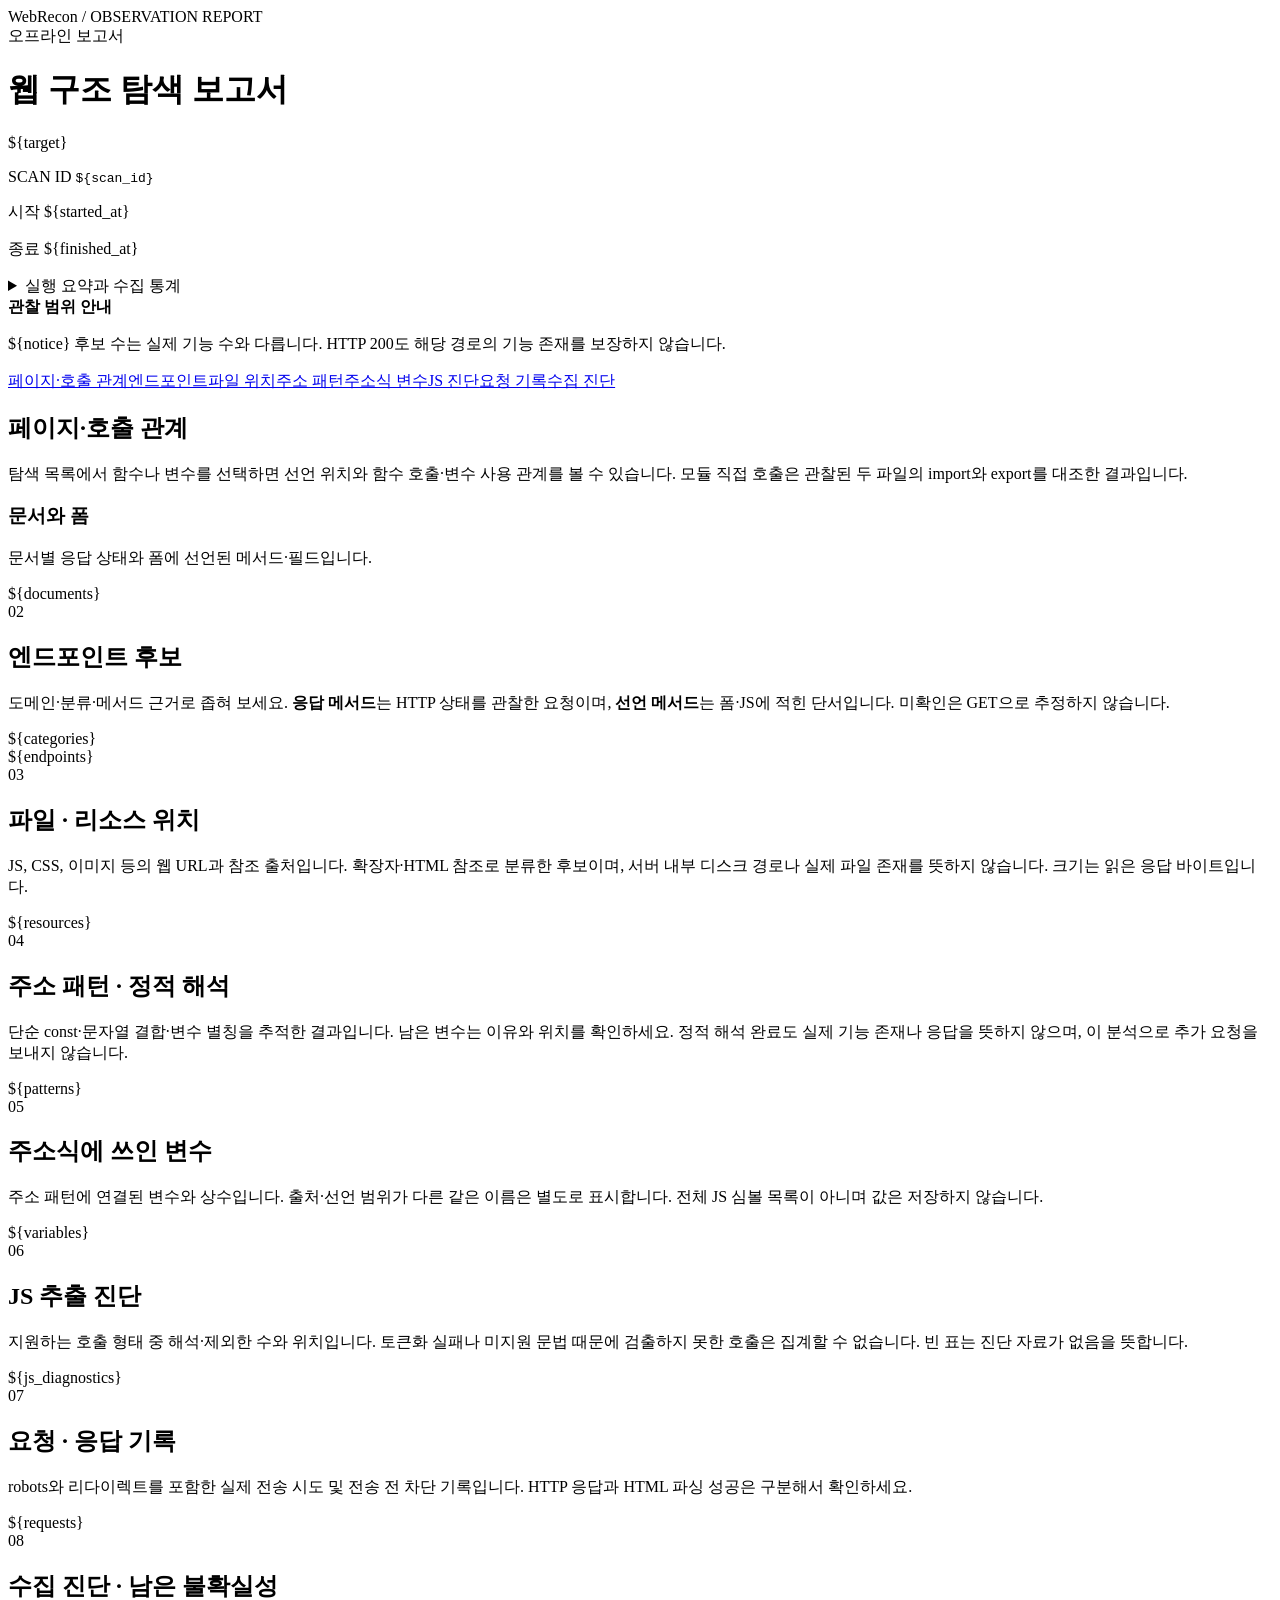
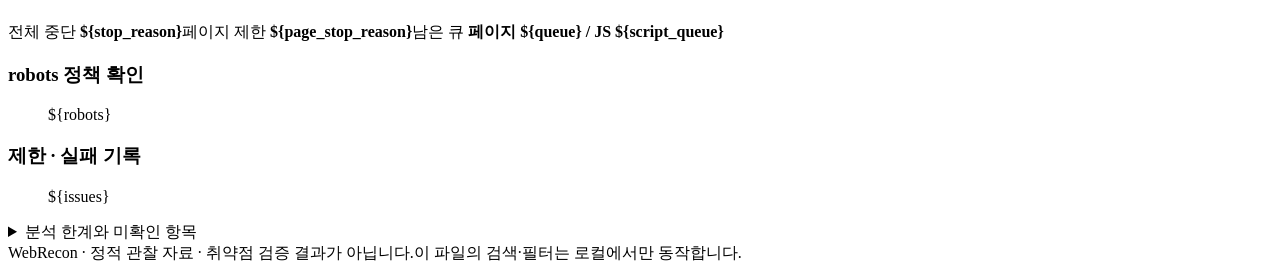
<file: webrecon/report_template.html>
<!doctype html>
<html lang="ko">
<head>
<meta charset="utf-8">
<meta name="viewport" content="width=device-width,initial-scale=1">
<meta http-equiv="Content-Security-Policy" content="default-src 'none'; script-src 'sha256-${script_hash}'; style-src 'unsafe-inline'; connect-src 'none'; img-src 'none'; base-uri 'none'; form-action 'none'; object-src 'none'">
<meta name="referrer" content="no-referrer">
<title>WebRecon · 정적 정찰 보고서</title>
<style>${styles}</style>
</head>
<body>
<header class="topbar"><div class="brand">Web<span>Recon</span> <span class="edition"> / OBSERVATION REPORT</span></div><span class="offline">오프라인 보고서</span></header>
<main>
<div class="hero"><div><h1>웹 구조 탐색 보고서</h1><div class="target">${target}</div></div><div class="run-meta"><p>SCAN ID <code>${scan_id}</code></p><p>시작 ${started_at}</p><p>종료 ${finished_at}</p></div></div>
<details class="report-summary"><summary>실행 요약과 수집 통계</summary><div class="metrics">${cards}</div></details>
<div class="notice"><b>관찰 범위 안내</b><p>${notice} 후보 수는 실제 기능 수와 다릅니다. HTTP 200도 해당 경로의 기능 존재를 보장하지 않습니다.</p></div>
<nav data-report-tabs data-default-tab="${default_tab}" class="section-nav" aria-label="보고서 목차"><a id="tab-document" data-report-tab href="#document-section">페이지·호출 관계</a><a id="tab-endpoint" data-report-tab href="#endpoint-section">엔드포인트</a><a id="tab-resource" data-report-tab href="#resource-section">파일 위치</a><a id="tab-pattern" data-report-tab href="#pattern-section">주소 패턴</a><a id="tab-variable" data-report-tab href="#variable-section">주소식 변수</a><a id="tab-js-diagnostic" data-report-tab href="#js-diagnostic-section">JS 진단</a><a id="tab-request" data-report-tab href="#request-section">요청 기록</a><a id="tab-diagnostic" data-report-tab href="#diagnostic-section">수집 진단</a></nav>
<noscript><p class="notice">검색·필터는 브라우저 JavaScript가 필요합니다. 아래 전체 목록은 그대로 확인할 수 있습니다.</p></noscript>
<section data-report-panel id="document-section"><h2>페이지·호출 관계</h2>
<p class="description">탐색 목록에서 함수나 변수를 선택하면 선언 위치와 함수 호출·변수 사용 관계를 볼 수 있습니다. 모듈 직접 호출은 관찰된 두 파일의 import와 export를 대조한 결과입니다.</p>
<div id="explorer-data" hidden>${explorer}</div>
<div id="explorer" hidden>
  <div class="ex-layout">
    <aside class="ex-pane ex-list" aria-label="탐색 목록">
      <label for="ex-kind">탐색 목록</label>
      <select id="ex-kind"><option value="page">페이지</option><option value="js">JavaScript</option><option value="api">API 후보·패턴</option><option value="function">함수</option><option value="variable">변수</option><option value="asset">리소스</option><option value="all">전체 항목</option></select>
      <input id="ex-filter" type="search" aria-label="이름 또는 주소 검색" placeholder="이름 또는 주소 검색">
      <small id="ex-count" role="status"></small><div id="ex-list"></div>
      <button id="ex-more" type="button" hidden>목록 더 보기</button>
    </aside>
    <div class="ex-pane ex-center"><div class="ex-tree-heading"><h3>참조 관계</h3><select id="ex-direction" aria-label="참조 방향"><option value="out">이 항목이 참조하는 곳</option><option value="in">이 항목을 참조한 곳</option></select></div><p id="ex-path" class="ex-path"></p><div id="ex-tree"></div></div>
    <aside class="ex-pane ex-inspector" aria-label="선택 항목 상세">
      <h3>상세 정보</h3><div id="ex-detail"></div>
    </aside>
  </div>
</div>
<h3 class="ex-doc-heading">문서와 폼</h3><p class="description">문서별 응답 상태와 폼에 선언된 메서드·필드입니다.</p>${documents}</section>
<section data-report-panel id="endpoint-section"><div class="section-heading"><span class="section-number">02</span><h2>엔드포인트 후보</h2></div><p class="description">도메인·분류·메서드 근거로 좁혀 보세요. <b>응답 메서드</b>는 HTTP 상태를 관찰한 요청이며, <b>선언 메서드</b>는 폼·JS에 적힌 단서입니다. 미확인은 GET으로 추정하지 않습니다.</p><div class="category-list" aria-label="분류 바로 선택">${categories}</div>${endpoints}</section>
<section data-report-panel id="resource-section"><div class="section-heading"><span class="section-number">03</span><h2>파일 · 리소스 위치</h2></div><p class="description">JS, CSS, 이미지 등의 웹 URL과 참조 출처입니다. 확장자·HTML 참조로 분류한 후보이며, 서버 내부 디스크 경로나 실제 파일 존재를 뜻하지 않습니다. 크기는 읽은 응답 바이트입니다.</p>${resources}</section>
<section data-report-panel id="pattern-section"><div class="section-heading"><span class="section-number">04</span><h2>주소 패턴 · 정적 해석</h2></div><p class="description">단순 const·문자열 결합·변수 별칭을 추적한 결과입니다. 남은 변수는 이유와 위치를 확인하세요. 정적 해석 완료도 실제 기능 존재나 응답을 뜻하지 않으며, 이 분석으로 추가 요청을 보내지 않습니다.</p>${patterns}</section>
<section data-report-panel id="variable-section"><div class="section-heading"><span class="section-number">05</span><h2>주소식에 쓰인 변수</h2></div><p class="description">주소 패턴에 연결된 변수와 상수입니다. 출처·선언 범위가 다른 같은 이름은 별도로 표시합니다. 전체 JS 심볼 목록이 아니며 값은 저장하지 않습니다.</p>${variables}</section>
<section data-report-panel id="js-diagnostic-section"><div class="section-heading"><span class="section-number">06</span><h2>JS 추출 진단</h2></div><p class="description">지원하는 호출 형태 중 해석·제외한 수와 위치입니다. 토큰화 실패나 미지원 문법 때문에 검출하지 못한 호출은 집계할 수 없습니다. 빈 표는 진단 자료가 없음을 뜻합니다.</p>${js_diagnostics}</section>
<section data-report-panel id="request-section"><div class="section-heading"><span class="section-number">07</span><h2>요청 · 응답 기록</h2></div><p class="description">robots와 리다이렉트를 포함한 실제 전송 시도 및 전송 전 차단 기록입니다. HTTP 응답과 HTML 파싱 성공은 구분해서 확인하세요.</p>${requests}</section>
<section data-report-panel id="diagnostic-section"><div class="section-heading"><span class="section-number">08</span><h2>수집 진단 · 남은 불확실성</h2></div><div class="facts"><span>전체 중단 <strong>${stop_reason}</strong></span><span>페이지 제한 <strong>${page_stop_reason}</strong></span><span>남은 큐 <strong>페이지 ${queue} / JS ${script_queue}</strong></span></div><div class="diagnostic-grid"><div class="panel"><h3>robots 정책 확인</h3><ul>${robots}</ul></div><div class="panel"><h3>제한 · 실패 기록</h3><ul>${issues}</ul></div></div><details class="limitations"><summary>분석 한계와 미확인 항목</summary><ul>${unverified}</ul></details></section>
<footer><span>WebRecon · 정적 관찰 자료 · 취약점 검증 결과가 아닙니다.</span><span>이 파일의 검색·필터는 로컬에서만 동작합니다.</span></footer>
</main>
<script>${script}</script>
</body>
</html>
</file>
